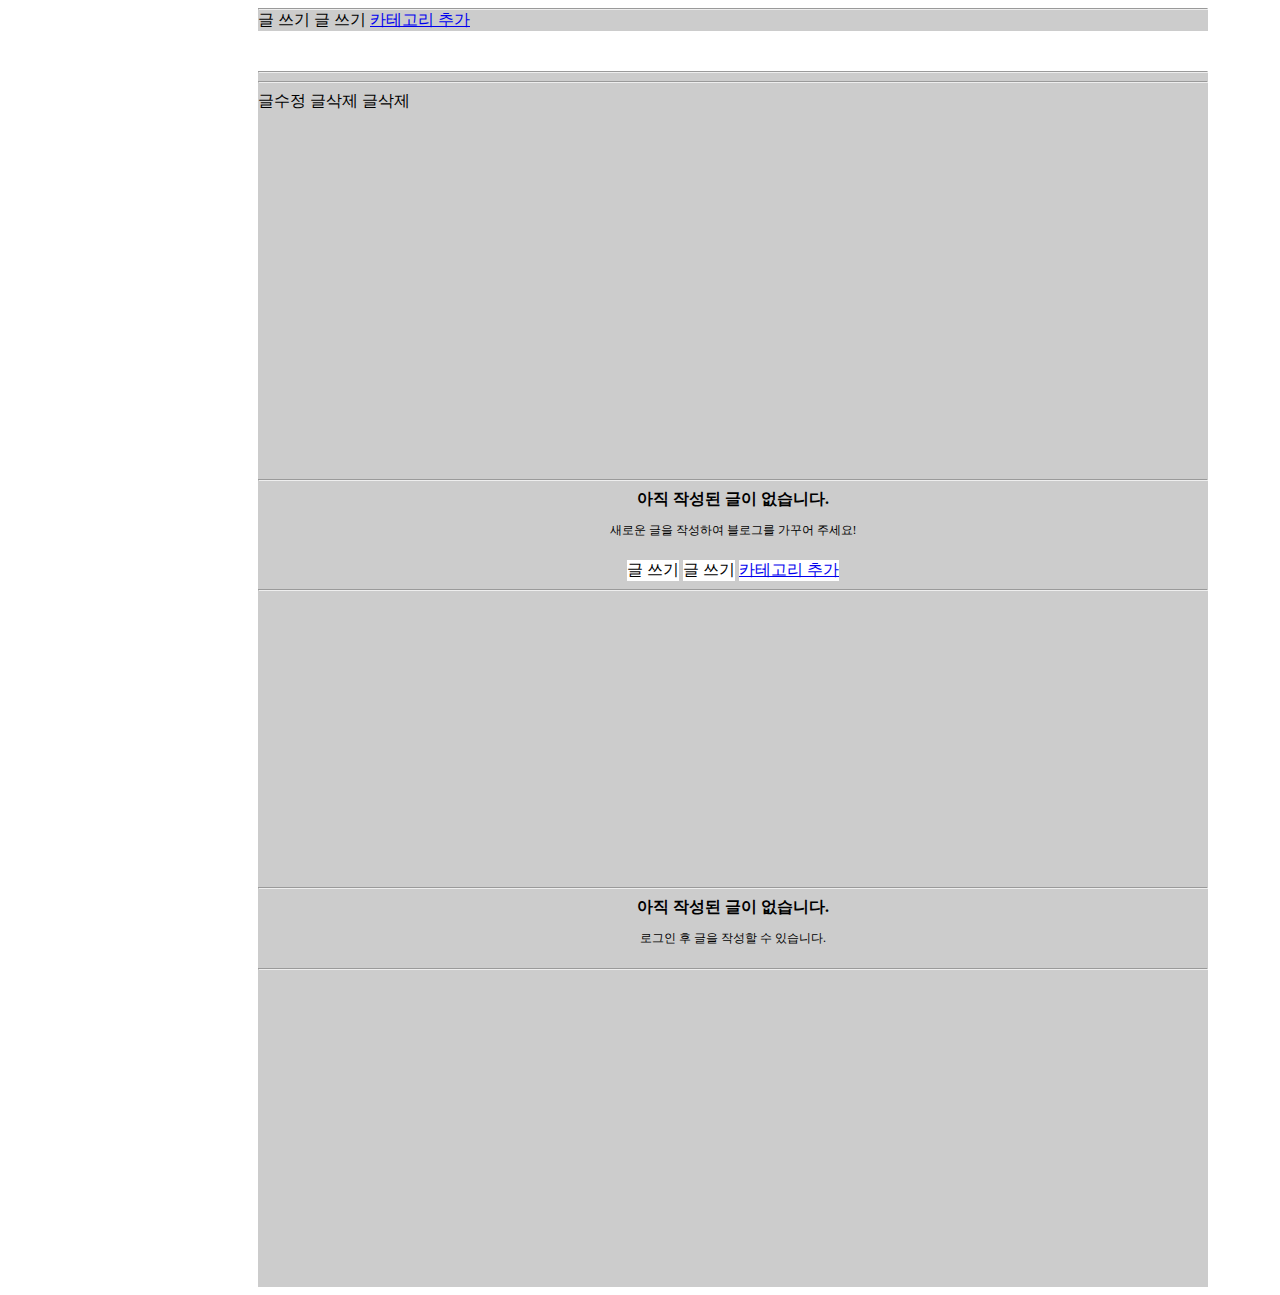
<file: MyBlog/src/main/resources/templates/blog/home.html>
<!DOCTYPE html>
<html xmlns:th="http://www.thymeleaf.org">

<title>W3.CSS Template</title>
<meta charset="UTF-8">
<meta name="viewport" content="width=device-width, initial-scale=1">
<script src="http://ajax.googleapis.com/ajax/libs/jquery/3.5.1/jquery.min.js"></script>
<link rel="stylesheet" th:href="@{/css/w3.css}">
<link rel="stylesheet" href="https://fonts.googleapis.com/css?family=Roboto">
<link rel="stylesheet" href="https://fonts.googleapis.com/css?family=Montserrat">
<link rel="stylesheet" href="https://cdnjs.cloudflare.com/ajax/libs/font-awesome/4.7.0/css/font-awesome.min.css">
<link rel="stylesheet" th:href="@{/css/common.css}">


<body class="w3-content" style="max-width:1200px">
    <th:block th:replace="/blog/fragment/sidebar.html :: sidebar"></th:block>
    <!-- !PAGE CONTENT! -->
    <div class="w3-main" style="margin-left:250px; background-color: rgba(0,0,0,.2);">
        <th:block th:replace="/blog/fragment/topbar.html :: topbar"></th:block>
        <th:block th:replace="/blog/fragment/categoryList.html :: categoryList"></th:block>
        <div class="w3-container w3-small" th:if="${owner}">
            <hr style="margin:0" />
            <a class="w3-button w3-right" data-th-if="${category} and ${not #lists.isEmpty(blogCategories)}"
                th:href="@{/{blogTitle}/content/add(blogTitle=${blogTitle}, blogCategoryId=${category.id})}"
                target="_top">글
                쓰기</a>
            <a class="w3-button w3-right" data-th-if="!${category} and ${not #lists.isEmpty(blogCategories)}"
                th:href="@{/{blogTitle}/content/add(blogTitle=${blogTitle})}">글
                쓰기</a>
            <a class="w3-button w3-right" data-th-if="${#lists.isEmpty(blogCategories)}"
                onclick="showDetails();showDetailsMobile();" href="#">카테고리
                추가</a>
        </div>
    </div>

    <div class="w3-main w3-row" style="margin-left:250px; margin-top: 40px; background-color: rgba(0,0,0,.2);">

        <div class="w3-container container">
            <th:block data-th-if="${content}!=null">
                <div class="post" style="min-height:400px;">
                    <div class=" postHeader">
                        <div class="postTitle" th:text="'제목 '+${content.title}"></div>
                        <div class="postCategory" th:text="'|카테고리 '+${content.blogCategory.title}"></div>

                        <div class="postTime" th:text="'작성 일자 '+${content.reportingDate}"></div>

                        <div class="postLocked" th:if="${content.locked}" th:text="'비공개'">
                        </div>
                        <hr class="postHr" />
                        <div class="postView" th:text="'조회수 '+${content.see}"></div>
                    </div>
                    <div class="postContent">
                        <div class="postContentText" th:utext="${content.text}"></div>
                    </div>
                    <hr class="postHr">
                    <div class="post postFooter">
                        <div class="postEdit">
                            <a th:href="@{/{blogTitle}/content/edit/{contentId}(blogTitle=${blogTitle},contentId=${content.Id})}"
                                class="w3-button w3-small" th:if=" ${owner}">글수정</a>
                            <a th:href="@{/{blogTitle}/content/delete/(blogTitle=${blogTitle},contentId=${content.id})}"
                                class="w3-button w3-small" th:if="${owner}and!${category}" data-confirm-delete>글삭제</a>
                            <a th:href="@{/{blogTitle}/content/delete/(blogTitle=${blogTitle},contentId=${content.id},categoryTitle=${content.blogCategory.title})}"
                                class="w3-button w3-small" th:if="${owner}and${category}" data-confirm-delete>글삭제</a>
                        </div>
                    </div>
                </div>
            </th:block>
            <th:block data-th-if="${content}==null and ${owner}">
                <div class="post" style="min-height:400px;">
                    <div class=" postHeader">
                        <hr class="postHr" />
                    </div>
                    <div class="postContent">
                        <div class="postContentText">
                            <div style="text-align: center;"><strong class="pcol1"
                                    style="font-family: 돋움; font-size: 16px; display: block; margin: 0px 0px 8px;">아직
                                    작성된 글이 없습니다.</strong>
                                <p class="pcol2"
                                    style="margin-bottom: 21px; font-size: 12px; line-height: 17px; font-family: 돋움, dotum;">
                                    새로운 글을
                                    작성하여 블로그를 가꾸어 주세요!</p>
                                <a data-th-if="${category} and ${not #lists.isEmpty(blogCategories)}"
                                    th:href="@{/{blogTitle}/content/add(blogTitle=${blogTitle}, blogCategoryId=${category.id})}"
                                    target="_top"
                                    style="display: inline-block; font-family: 돋움, dotum; font-size: medium; background-color: rgb(255, 255, 255);">글
                                    쓰기</a>
                                <a data-th-if="!${category} and ${not #lists.isEmpty(blogCategories)}"
                                    th:href="@{/{blogTitle}/content/add(blogTitle=${blogTitle})}" target="_top"
                                    style="display: inline-block; font-family: 돋움, dotum; font-size: medium; background-color: rgb(255, 255, 255);">글
                                    쓰기</a>
                                <a data-th-if="${#lists.isEmpty(blogCategories)}"
                                    onclick="showDetails();showDetailsMobile();" href="#"
                                    style="display: inline-block; font-family: 돋움, dotum; font-size: medium; background-color: rgb(255, 255, 255);">카테고리
                                    추가</a>
                            </div>
                        </div>
                    </div>
                    <hr class="postHr">
                    <div class="post postFooter">
                    </div>
                </div>
            </th:block>
            <th:block data-th-if="${content}==null and !${owner}">
                <div class="post" style="min-height:400px;">
                    <div class=" postHeader">
                        <hr class="postHr" />
                    </div>
                    <div class="postContent">
                        <div class="postContentText">
                            <div style="text-align: center;"><strong class="pcol1"
                                    style="font-family: 돋움; font-size: 16px; display: block; margin: 0px 0px 8px;">아직
                                    작성된 글이 없습니다.</strong>
                                <p class="pcol2" th:if="!${login}"
                                    style="margin-bottom: 21px; font-size: 12px; line-height: 17px; font-family: 돋움, dotum;">
                                    로그인 후 글을 작성할 수 있습니다.
                                </p>
                            </div>
                        </div>
                    </div>
                    <hr class="postHr">
                    <div class="post postFooter">
                    </div>
                </div>
            </th:block>
        </div>
    </div>
    </div>

    <script type="text/javascript" th:src="@{/js/functionEditorAndView.js}"></script>

</body>

</html>
</file>
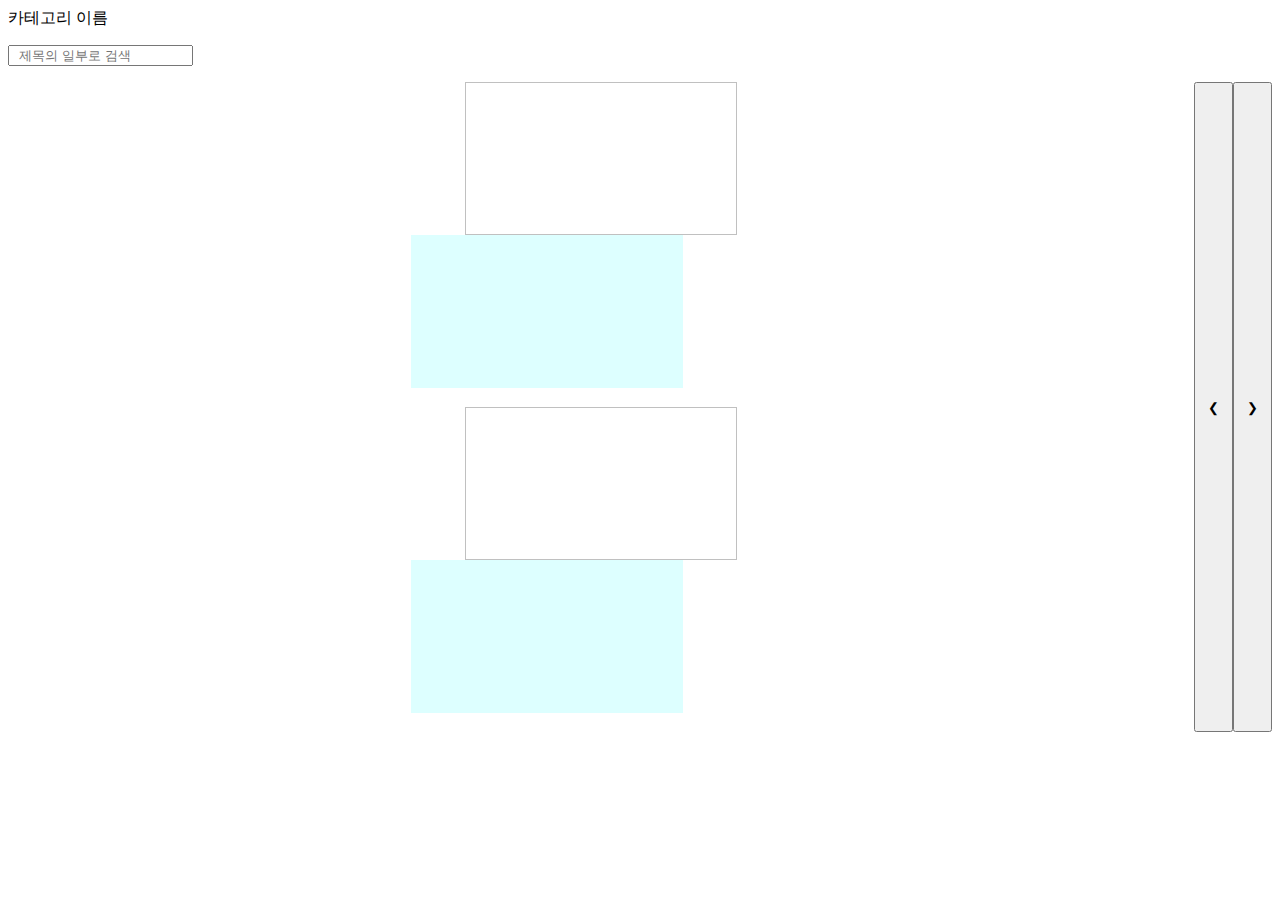
<file: MyBlog/src/main/resources/templates/blog/fragment/categoryList.html>
<html xmlns:th="http://www.thymeleaf.org">
<th:block th:fragment="categoryList">
    <header class="w3-container">
        <p class="w3-left" th:text="${category != null}?'카테고리: '+${category.title}:'카테고리: All Contents'">카테고리 이름</p>
        <form th:action="@{/{blogTitle}/search(blogTitle=${blogTitle})}" method="get" class="w3-right"
              style="margin-block-start: 0.6em;margin-block-end: 1em;margin-inline-start: 0px;margin-inline-end: 0px;">
            <input type="text" name="contentTitle" id="contentTitle" placeholder="  제목의 일부로 검색" class="w3-border">
            <button type="submit" class="fa fa-search" style="background: none; border: none;"></button>
        </form>


    </header>

    <body>
    <div class="w3-row w3-grayscale" style="display:flex;">
        <div class="w3-col l3 s6 w3-content w3-display-container" style="width: 100%;">
            <th:block th:each=" num1: ${#numbers.sequence(0,contents.size-1,3)}" th:if="${category}">
                <div class="mySlides" style="text-align: center; vertical-align: middle;">
                    <th:block th:each=" num2: ${#numbers.sequence(1,3)}">
                        <div class="w3-container w3-button" style=" display: inline-block; width: 32%;"
                             th:if="${num1+num2-1}<${#lists.size(contents)}" th:with="i=${num1+num2-1}">
                            <div th:each="contentC,idx:${contents}" th:if="${idx.index}==${i}"
                                 th:onclick="|location.href='@{/{blogTitle}/category/{categoryTitle}/{contentId}(blogTitle=${blogTitle},categoryTitle=${contentC.blogCategory.title},contentId=${contentC.id})}'|">
                                <img th:src="@{/thumbnail/{thumbnail}(thumbnail=${contentC.thumbnail.storeFileName})}"
                                     th:if="${contentC.thumbnail}!=null" style="width: 272px; height: 153px;">
                                <div th:unless="${contentC.thumbnail}!=null"
                                     style="width: 272px; height: 153px; background-color: #ddffff; display: flex; align-items: center; justify-content: center;"
                                     ><span th:text="${contentC.title}" style="color:black !important;"></span></div>
                                <p th:text="${contentC.title}" style="color: white; font-size: 19px;"
                                   th:if="${contentC.id==content.id}" th:id="num" th::num="${idx.index/3}"></p>
                                <p th:text="${contentC.title}" th:if="!${contentC.id==content.id}"></p>
                            </div>
                        </div>
                    </th:block>
                </div>
            </th:block>
            <th:block th:each=" num1: ${#numbers.sequence(0,contents.size-1,3)}" th:if="!${category}">
                <div class="mySlides" style="text-align: center; vertical-align: middle;">
                    <th:block th:each=" num2: ${#numbers.sequence(1,3)}">
                        <div class="w3-container w3-button" style=" display: inline-block; width: 32%;"
                             th:if="${num1+num2-1}<${#lists.size(contents)}" th:with="i=${num1+num2-1}">
                            <div th:each="contentC,idx:${contents}" th:if="${idx.index}==${i}"
                                 th:onclick="|location.href='@{/{blogTitle}(blogTitle=${blogTitle},contentId=${contentC.id})}'|">
                                <img th:src="@{/thumbnail/{thumbnail}(thumbnail=${contentC.thumbnail.storeFileName})}"
                                     th:if="${contentC.thumbnail}!=null" style="width: 272px; height: 153px;">
                                <div th:unless="${contentC.thumbnail}!=null"
                                     style="width: 272px; height: 153px; background-color: #ddffff; display: flex; align-items: center; justify-content: center;"
                                   ><span th:text="${contentC.title}" style="color:black !important;"></span></div>
                                <p th:text="${contentC.title}" style="color: white; font-size: 19px;"
                                   th:if="${contentC.id==content.id}" th:id="num" th::num="${idx.index/3}"></p>
                                <p th:text="${contentC.title}" th:if="!${contentC.id==content.id}"></p>
                            </div>
                        </div>
                    </th:block>
                </div>
            </th:block>
        </div>
        <button th:if="${#lists.size(contents)>3}" class=" w3-button w3-black w3-display-left"
                style="padding: 4px 12px;" onclick="plusDivs(-1)">&#10094;
        </button>
        <button th:if="${#lists.size(contents)>3}" class="w3-button w3-black w3-display-right"
                style="padding: 4px 12px;" onclick="plusDivs(1)">&#10095;
        </button>
    </div>
    </body>
</th:block>

</html>
</file>
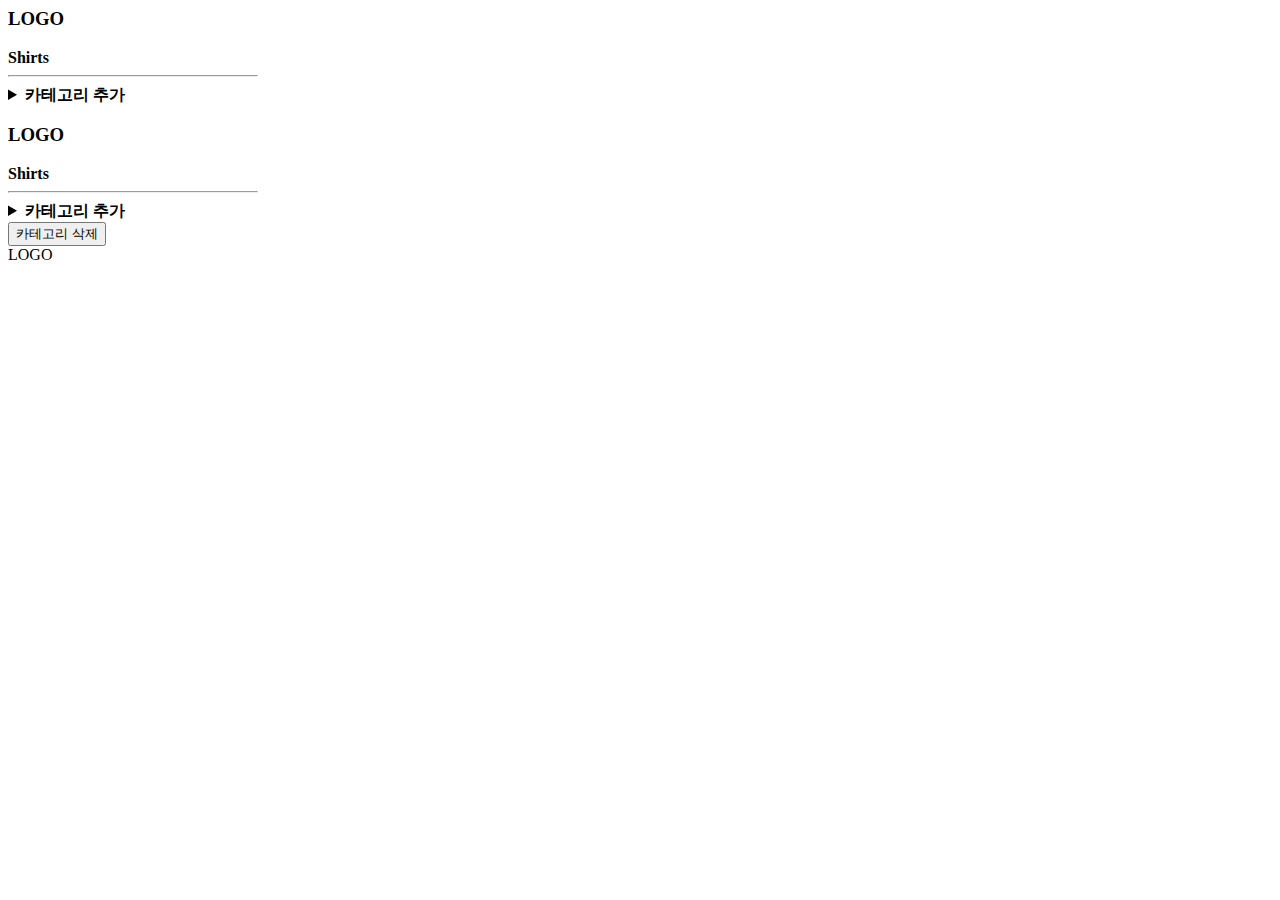
<file: MyBlog/src/main/resources/templates/blog/fragment/sidebar.html>
<html xmlns:th="http://www.thymeleaf.org">
<th:block th:fragment="sidebar">
    <!-- Sidebar/menu -->
    <nav class="w3-sidebar w3-bar-block w3-white w3-collapse w3-top" style="z-index:3;width:250px" id="mySidebar">
        <div class="w3-container w3-display-container w3-padding-16">
            <i onclick="w3_close()" class="fa fa-remove w3-hide-large w3-button w3-display-topright"></i>
            <h3 class="w3-wide goHome" th:text="${blogTitle}"
                th:onclick="|location.href='@{/{blogTitle}(blogTitle=${blogTitle})}'|">
                LOGO</h3>
        </div>
        <div class="w3-padding-64 w3-large w3-text-grey" style="font-weight:bold">
            <a th:href="@{/{blogTitle}/category/{categoryTitle}(blogTitle=${blogTitle},categoryTitle=${blogCategory.title})}"
                class="w3-bar-item w3-button" th:each=" blogCategory: ${blogCategories}"
                th:text="${blogCategory.title}">Shirts</a>
            <hr>
            <details id="myDetailsMoblie" th:if="${#request.getAttribute('owner')}">
                <summary class="w3-bar-item w3-button">카테고리 추가</summary>
                <form th:action="@{/{blogTitle}/category/add(blogTitle=${blogTitle})}" method="post">
                    <div><input type="text" th:field="${blogCategory.title}" class="w3-border" autofocus><input
                            type="text" name="redirectURL" th:value="${#httpServletRequest.requestURI}" hidden><button
                            type="submit" class="w3-button" style="padding: 0;">추가</button></div>
                </form>
            </details>
        </div>
        <div href="#footer" th:text="'일일 방문자 수: '+${blogManager?.visitToday}" class="w3-bar-item w3-padding"></div>
        <div href="#footer" th:text="'전체 방문자 수: '+${blogManager?.visitTotal}" class="w3-bar-item w3-padding"></div>
    </nav>
    <!-- 왼쪽 카테고리 -->

    <nav class="w3-sidebar w3-bar-block w3-white w3-collapse w3-top" style="z-index:3;width:250px" id="mySidebar">
        <div class="w3-container w3-display-container w3-padding-16">
            <i onclick="w3_close()" class="fa fa-remove w3-hide-large w3-button w3-display-topright"></i>
            <h3 class="w3-wide goHome" th:text="${blogTitle}"
                th:onclick="|location.href='@{/{blogTitle}(blogTitle=${blogTitle})}'|">
                LOGO</h3>
        </div>
        <div class="w3-padding-64 w3-large w3-text-grey" style="font-weight:bold">
            <div th:each=" blogCategory: ${blogCategories}" style="display: flex;">
                <a th:href="@{/{blogTitle}/category/{categoryTitle}(blogTitle=${blogTitle},categoryTitle=${blogCategory.title})}"
                    class="w3-bar-item w3-button" th:text="${blogCategory.title}" style="width:70%">Shirts</a>
                <a class="w3-bar-item w3-button w3-small myDelete"
                    th:href="@{/{blogTitle}/category/delete/{categoryId}(blogTitle=${blogTitle},categoryId=${blogCategory.id},redirectURL=${#httpServletRequest.requestURI})}"
                    style="display: none; width: 30%; color: red; text-align: center;" onclick="categoryDel()">삭제</a>
            </div>
            <hr>
            <details id="myDetails" th:if="${#request.getAttribute('owner')}">
                <summary class="w3-bar-item w3-button">카테고리 추가</summary>
                <form th:action="@{/{blogTitle}/category/add(blogTitle=${blogTitle})}" method="post">
                    <div><input type="text" th:field="${blogCategory.title}" class="w3-border" autofocus><input
                            type="text" name="redirectURL" th:value="${#httpServletRequest.requestURI}" hidden><button
                            type="submit" class="w3-button" style="padding: 0;">추가</button></div>
                </form>
            </details>
            <button class="w3-bar-item w3-button" onclick="show_delete()" th:if="${#request.getAttribute('owner')}">카테고리
                삭제</button>
        </div>
        <div href="#footer" th:text="'일일 방문자 수: '+${blogManager?.visitToday}" class="w3-bar-item w3-padding"></div>
        <div href="#footer" th:text="'전체 방문자 수: '+${blogManager?.visitTotal}" class="w3-bar-item w3-padding"></div>
    </nav>

    <!-- 탑 바-->
    <header class="w3-bar w3-top w3-hide-large w3-black w3-xlarge">
        <div class="w3-bar-item w3-padding-24 w3-wide  goHome" th:text="${blogTitle}"
            th:onclick="|location.href='@{/{blogTitle}(blogTitle=${blogTitle})}'|">LOGO</div>
        <a href="javascript:void(0)" class="w3-bar-item w3-button w3-padding-24 w3-right" onclick="w3_open()"><i
                class="fa fa-bars"></i></a>
    </header>

    <!-- Overlay effect when opening sidebar on small screens -->
    <div class="w3-overlay w3-hide-large" onclick="w3_close()" style="cursor:pointer" title="close side menu"
        id="myOverlay"></div>
</th:block>

</html>
</file>
